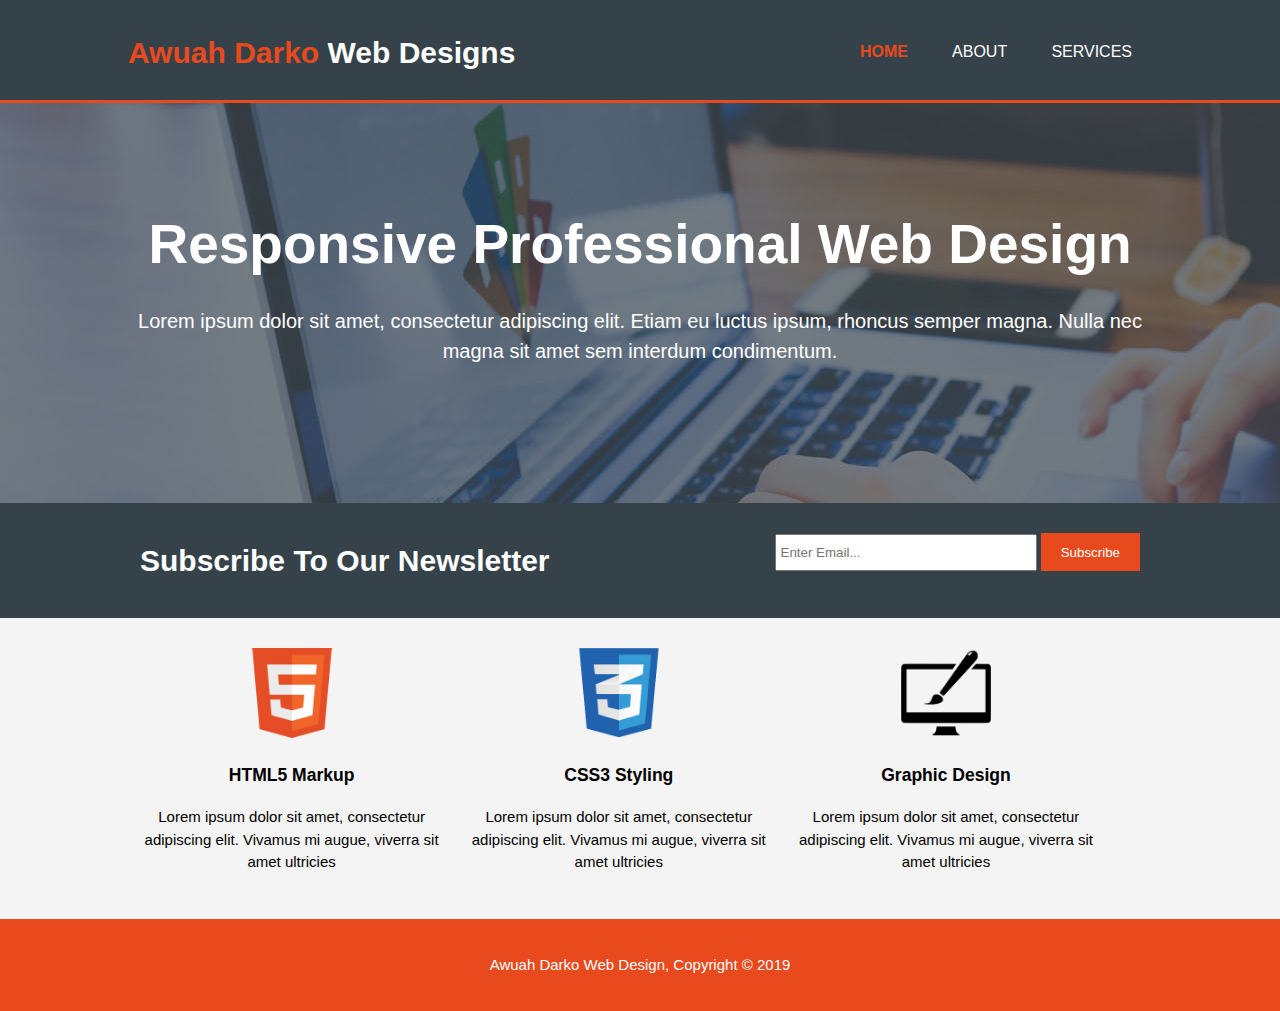
<file: index.html>
﻿<!DOCTYPE html>
<html>

<head>
    <meta charset="utf-8">
    <meta name="viewport" content="width=device-width">
    <meta name="description" content="responsive and professional web design">
    <meta name="keywords" content="web design, responsive web design, professional web design">
    <meta name="author" content="Awuah Darko">
    <title>Awuah Darko Web Design | Welcome</title>
    <link rel="stylesheet" href="./css/style.css">
</head>

<body>
    <header>
        <div class="container">
            <div id="branding">
                <h1><span class="highlight"> Awuah Darko</span> Web Designs</h1>
            </div>
            <nav>
                <ul>
                    <li class="current"><a href="index.html">Home</a></li>
                    <li>
                        <a href="about.html">About</a></li>
                    <li>
                        <a href="services.html">Services</a></li>
                </ul>
            </nav>
        </div>
    </header>
    <section id="showcase">
        <div class="container">
            <h1>Responsive Professional Web Design</h1>
            <p>Lorem ipsum dolor sit amet, consectetur adipiscing elit. Etiam eu luctus ipsum, rhoncus semper magna. Nulla nec magna sit amet sem interdum condimentum.</p>
        </div>
    </section>
    <section id="newsletter">
        <div class="container">
            <h1>
                Subscribe To Our Newsletter
            </h1>
            <form action="process.aspx">
                <input type="email" placeholder="Enter Email...">
                <button type="submit" class="button_1">Subscribe</button>
            </form>
        </div>
    </section>
    <section id="boxes">
        <div class="container">
            <div class="box">
                <img src="./img/logo_html.png">
                <h3>HTML5 Markup</h3>
                <p>Lorem ipsum dolor sit amet, consectetur adipiscing elit. Vivamus mi augue, viverra sit amet ultricies</p>
            </div>
            <div class="box">
                <img src="./img/logo_css.png">
                <h3>CSS3 Styling</h3>
                <p>Lorem ipsum dolor sit amet, consectetur adipiscing elit. Vivamus mi augue, viverra sit amet ultricies</p>
            </div>
            <div class="box">
                <img src="./img/logo_brush.png">
                <h3>Graphic Design</h3>
                <p>Lorem ipsum dolor sit amet, consectetur adipiscing elit. Vivamus mi augue, viverra sit amet ultricies</p>
            </div>
        </div>
    </section>
    <footer>
        <p>
            Awuah Darko Web Design, Copyright &copy; 2019
        </p>
    </footer>
</body>

</html>
</file>
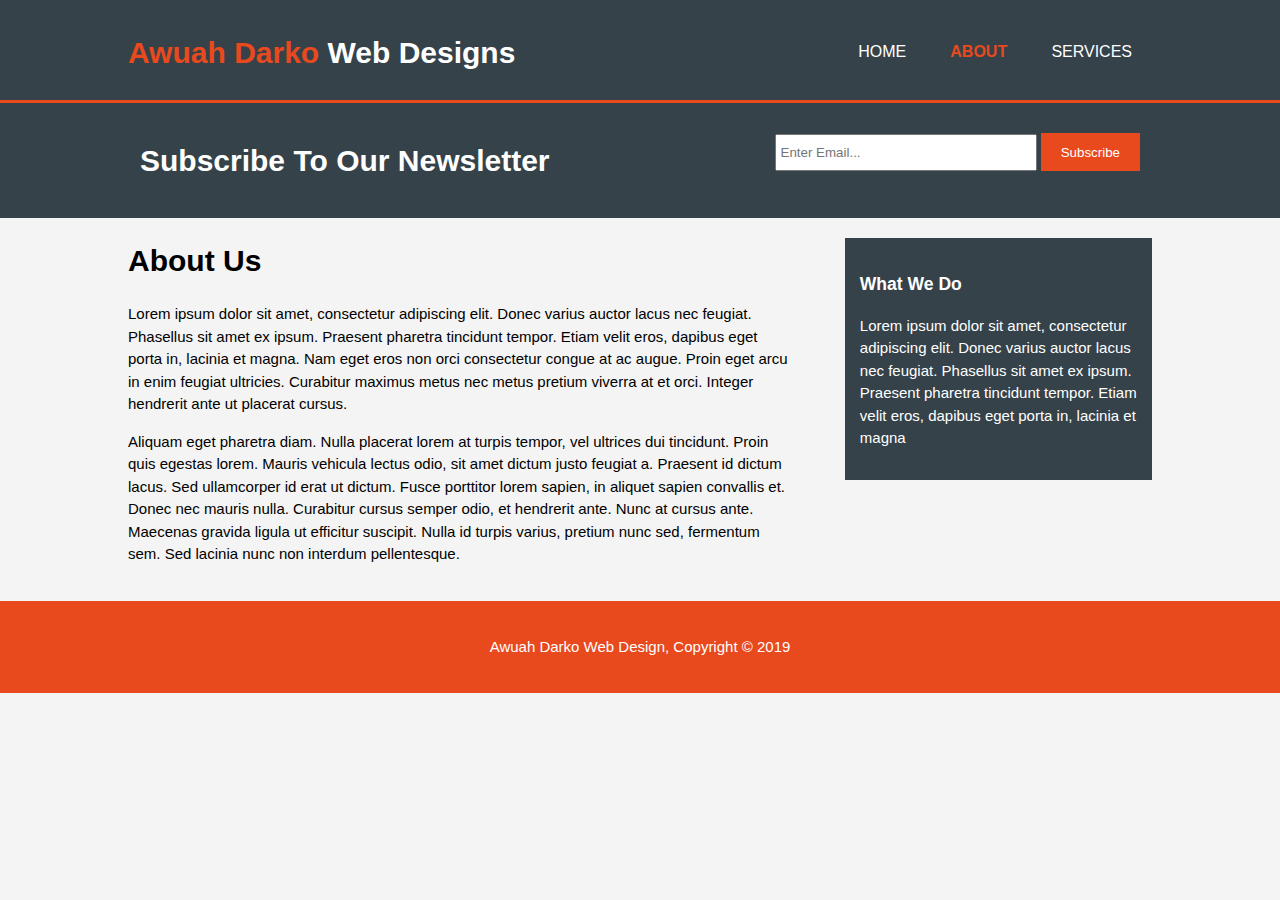
<file: about.html>
﻿<!DOCTYPE html>
<html>

<head>
    <meta charset="utf-8">
    <meta name="viewport" content="width=device-width">
    <meta name="description" content="responsive and professional web design">
    <meta name="keywords" content="web design, responsive web design, professional web design">
    <meta name="author" content="Awuah Darko">
    <title>Awuah Darko Web Design | About</title>
    <link rel="stylesheet" href="./css/style.css">
</head>

<body>
    <header>
        <div class="container">
            <div id="branding">
                <h1><span class="highlight"> Awuah Darko</span> Web Designs</h1>
            </div>
            <nav>
                <ul>
                    <li><a href="index.html">Home</a></li>
                    <li class="current">
                        <a href="about.html">About</a></li>
                    <li>
                        <a href="services.html">Services</a></li>
                </ul>
            </nav>
        </div>
    </header>

    <section id="newsletter">
        <div class="container">
            <h1>
                Subscribe To Our Newsletter
            </h1>
            <form action="process.aspx">
                <input type="email" placeholder="Enter Email...">
                <button type="submit" class="button_1">Subscribe</button>
            </form>
        </div>
    </section>
    <section id="main">
        <div class="container">
            <article id="main-col">
                <h1 class="page-title">About Us</h1>
                <p>
                    Lorem ipsum dolor sit amet, consectetur adipiscing elit. Donec varius auctor lacus nec feugiat. Phasellus sit amet ex ipsum. Praesent pharetra tincidunt tempor. Etiam velit eros, dapibus eget porta in, lacinia et magna. Nam eget eros non orci consectetur
                    congue at ac augue. Proin eget arcu in enim feugiat ultricies. Curabitur maximus metus nec metus pretium viverra at et orci. Integer hendrerit ante ut placerat cursus.
                </p>
                <p>
                    Aliquam eget pharetra diam. Nulla placerat lorem at turpis tempor, vel ultrices dui tincidunt. Proin quis egestas lorem. Mauris vehicula lectus odio, sit amet dictum justo feugiat a. Praesent id dictum lacus. Sed ullamcorper id erat ut dictum. Fusce porttitor
                    lorem sapien, in aliquet sapien convallis et. Donec nec mauris nulla. Curabitur cursus semper odio, et hendrerit ante. Nunc at cursus ante. Maecenas gravida ligula ut efficitur suscipit. Nulla id turpis varius, pretium nunc sed, fermentum
                    sem. Sed lacinia nunc non interdum pellentesque.
                </p>
            </article>
            <aside id="sidebar">
                <div class="dark">
                    <h3>What We Do</h3>
                    <p>Lorem ipsum dolor sit amet, consectetur adipiscing elit. Donec varius auctor lacus nec feugiat. Phasellus sit amet ex ipsum. Praesent pharetra tincidunt tempor. Etiam velit eros, dapibus eget porta in, lacinia et magna</p>
                </div>
            </aside>
        </div>
    </section>
    <footer>
        <p>
            Awuah Darko Web Design, Copyright &copy; 2019
        </p>
    </footer>
</body>

</html>
</file>
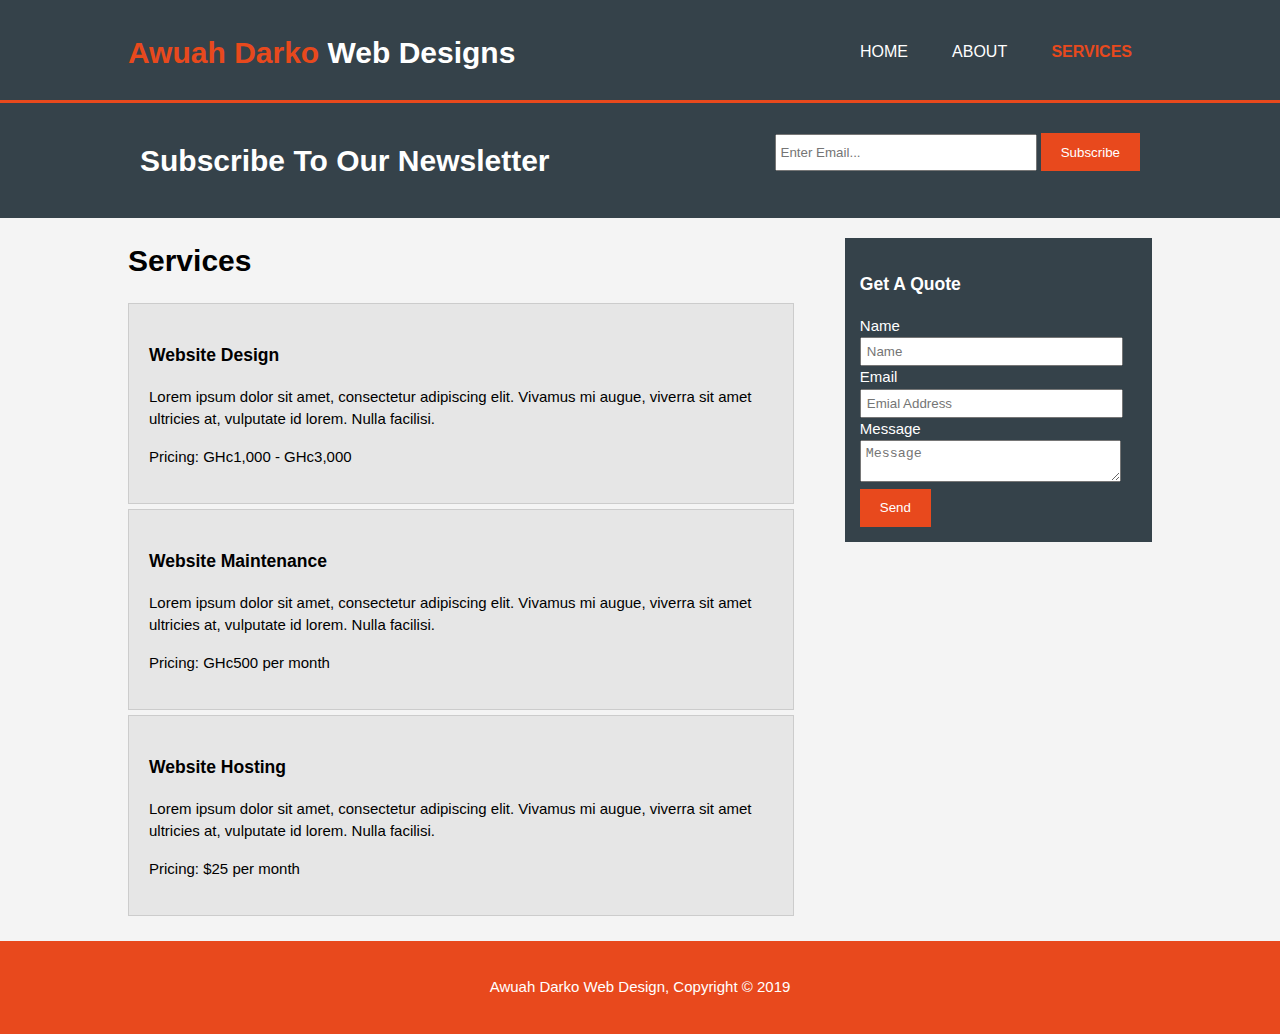
<file: services.html>
﻿<!DOCTYPE html>
<html>

<head>
    <meta charset="utf-8">
    <meta name="viewport" content="width=device-width">
    <meta name="description" content="responsive and professional web design">
    <meta name="keywords" content="web design, responsive web design, professional web design">
    <meta name="author" content="Awuah Darko">
    <title>Awuah Darko Web Design | Services</title>
    <link rel="stylesheet" href="./css/style.css">
</head>

<body>
    <header>
        <div class="container">
            <div id="branding">
                <h1><span class="highlight"> Awuah Darko</span> Web Designs</h1>
            </div>
            <nav>
                <ul>
                    <li><a href="index.html">Home</a></li>
                    <li>
                        <a href="about.html">About</a></li>
                    <li class="current">
                        <a href="services.html">Services</a></li>
                </ul>
            </nav>
        </div>
    </header>

    <section id="newsletter">
        <div class="container">
            <h1>
                Subscribe To Our Newsletter
            </h1>
            <form action="process.aspx">
                <input type="email" placeholder="Enter Email...">
                <button type="submit" class="button_1">Subscribe</button>
            </form>
        </div>
    </section>
    <section id="main">
        <div class="container">
            <article id="main-col">
                <h1 class="page-title">Services</h1>
                <ul id="services">
                    <li>
                        <h3>Website Design</h3>
                        <p>Lorem ipsum dolor sit amet, consectetur adipiscing elit. Vivamus mi augue, viverra sit amet ultricies at, vulputate id lorem. Nulla facilisi.</p>
                        <p>Pricing: GHc1,000 - GHc3,000</p>
                    </li>
                    <li>
                        <h3>Website Maintenance</h3>
                        <p>Lorem ipsum dolor sit amet, consectetur adipiscing elit. Vivamus mi augue, viverra sit amet ultricies at, vulputate id lorem. Nulla facilisi.</p>
                        <p>Pricing: GHc500 per month</p>
                    </li>
                    <li>
                        <h3>Website Hosting</h3>
                        <p>Lorem ipsum dolor sit amet, consectetur adipiscing elit. Vivamus mi augue, viverra sit amet ultricies at, vulputate id lorem. Nulla facilisi.</p>
                        <p>Pricing: $25 per month</p>
                    </li>
                </ul>
            </article>
            <aside id="sidebar">
                <div class="dark">
                    <h3>Get A Quote</h3>
                    <form class="quote">
                        <div>
                            <label>Name</label><br>
                            <input type="text" placeholder="Name">
                        </div>
                        <div>
                            <label>Email</label><br>
                            <input type="email" placeholder="Emial Address">
                        </div>
                        <div>
                            <label>Message</label><br>
                            <textarea placeholder="Message"></textarea>
                        </div>
                        <button class="button_1" type="submit">Send</button>
                    </form>
                </div>
            </aside>
        </div>
    </section>
    <footer>
        <p>
            Awuah Darko Web Design, Copyright &copy; 2019
        </p>
    </footer>
</body>

</html>
</file>
<file: css/style.css>
body {
    font-family: Arial, Helvetica, sans-serif;
    font-size: 15px;
    line-height: 1.5;
    padding: 0;
    margin: 0;
    background-color: #f4f4f4;
}


/*Global*/

.container {
    width: 80%;
    margin: auto;
    overflow: hidden;
}

ul {
    margin: 0;
    padding: 0;
}

.button_1 {
    height: 38px;
    background: #e8491d;
    border: 0;
    padding-left: 20px;
    padding-right: 20px;
    color: white;
}

.dark {
    padding: 15px;
    background: #35424a;
    color: white;
    margin-top: 10px;
    margin-bottom: 10px;
}


/*header*/

header {
    background: #35424a;
    color: white;
    padding-top: 30px;
    min-height: 70px;
    border-bottom: #e8491d 3px solid;
}

header a {
    color: white;
    text-decoration: none;
    text-transform: uppercase;
    font-size: 16px;
}

header li {
    display: inline;
    padding: 0 20px 0 20px;
}

header #branding {
    float: left;
}

header #branding h1 {
    margin: 0;
}

header nav {
    float: right;
    margin-top: 10px;
}

header .highlight,
header .current a {
    color: #e8491d;
    font-weight: bold;
}

header a:hover {
    color: #cccccc;
    font-weight: bold;
}


/*showcase*/

#showcase {
    min-height: 400px;
    background: url("../img/showcase.jpg") no-repeat 0 -400px;
    text-align: center;
    color: white;
}

#showcase h1 {
    margin-top: 100px;
    font-size: 55px;
    margin-bottom: 10px;
}

#showcase p {
    font-size: 20px;
}


/*newsletter*/

#newsletter {
    padding: 15px;
    color: #ffffff;
    background: #35424a;
}

#newsletter h1 {
    float: left;
}

#newsletter form {
    float: right;
    margin-top: 15px;
}

#newsletter input[type="email"] {
    padding: 4px;
    height: 25px;
    width: 250px;
}


/*boxes*/

#boxes {
    margin-top: 20px;
}

#boxes .box {
    float: left;
    text-align: center;
    width: 30%;
    padding: 10px;
}

#boxes .box img {
    width: 90px;
}


/*sidebar*/

aside#sidebar {
    float: right;
    width: 30%;
    margin-top: 10px;
}

aside#sidebar .quote input,
aside#sidebar .quote textarea {
    width: 90%;
    padding: 5px;
}


/*main-col*/

article#main-col {
    float: left;
    width: 65%;
}


/*services*/

ul#services li {
    list-style: none;
    padding: 20px;
    border: #cccccc solid 1px;
    margin-bottom: 5px;
    background: #e6e6e6;
}

footer {
    padding: 20px;
    margin-top: 20px;
    color: #ffffff;
    background-color: #e8491d;
    text-align: center;
}


/*media queries*/

@media (max-width:768px) {
    header #branding,
    header nav,
    header nav li,
    #newsletter h1,
    #newsletter form,
    #boxes .box,
    article#main-col,
    aside#sidebar {
        float: none;
        text-align: center;
        width: 100%;
    }
    header {
        padding-bottom: 20px;
    }
    #showcase h1 {
        margin-top: 40px;
    }
    #newsletter button,
    .quote button {
        display: block;
        width: 100%;
    }
    #newsletter form input[type="email"],
    .quote input,
    .quote textarea {
        width: 100%;
        margin-bottom: 5px;
    }
}
</file>
